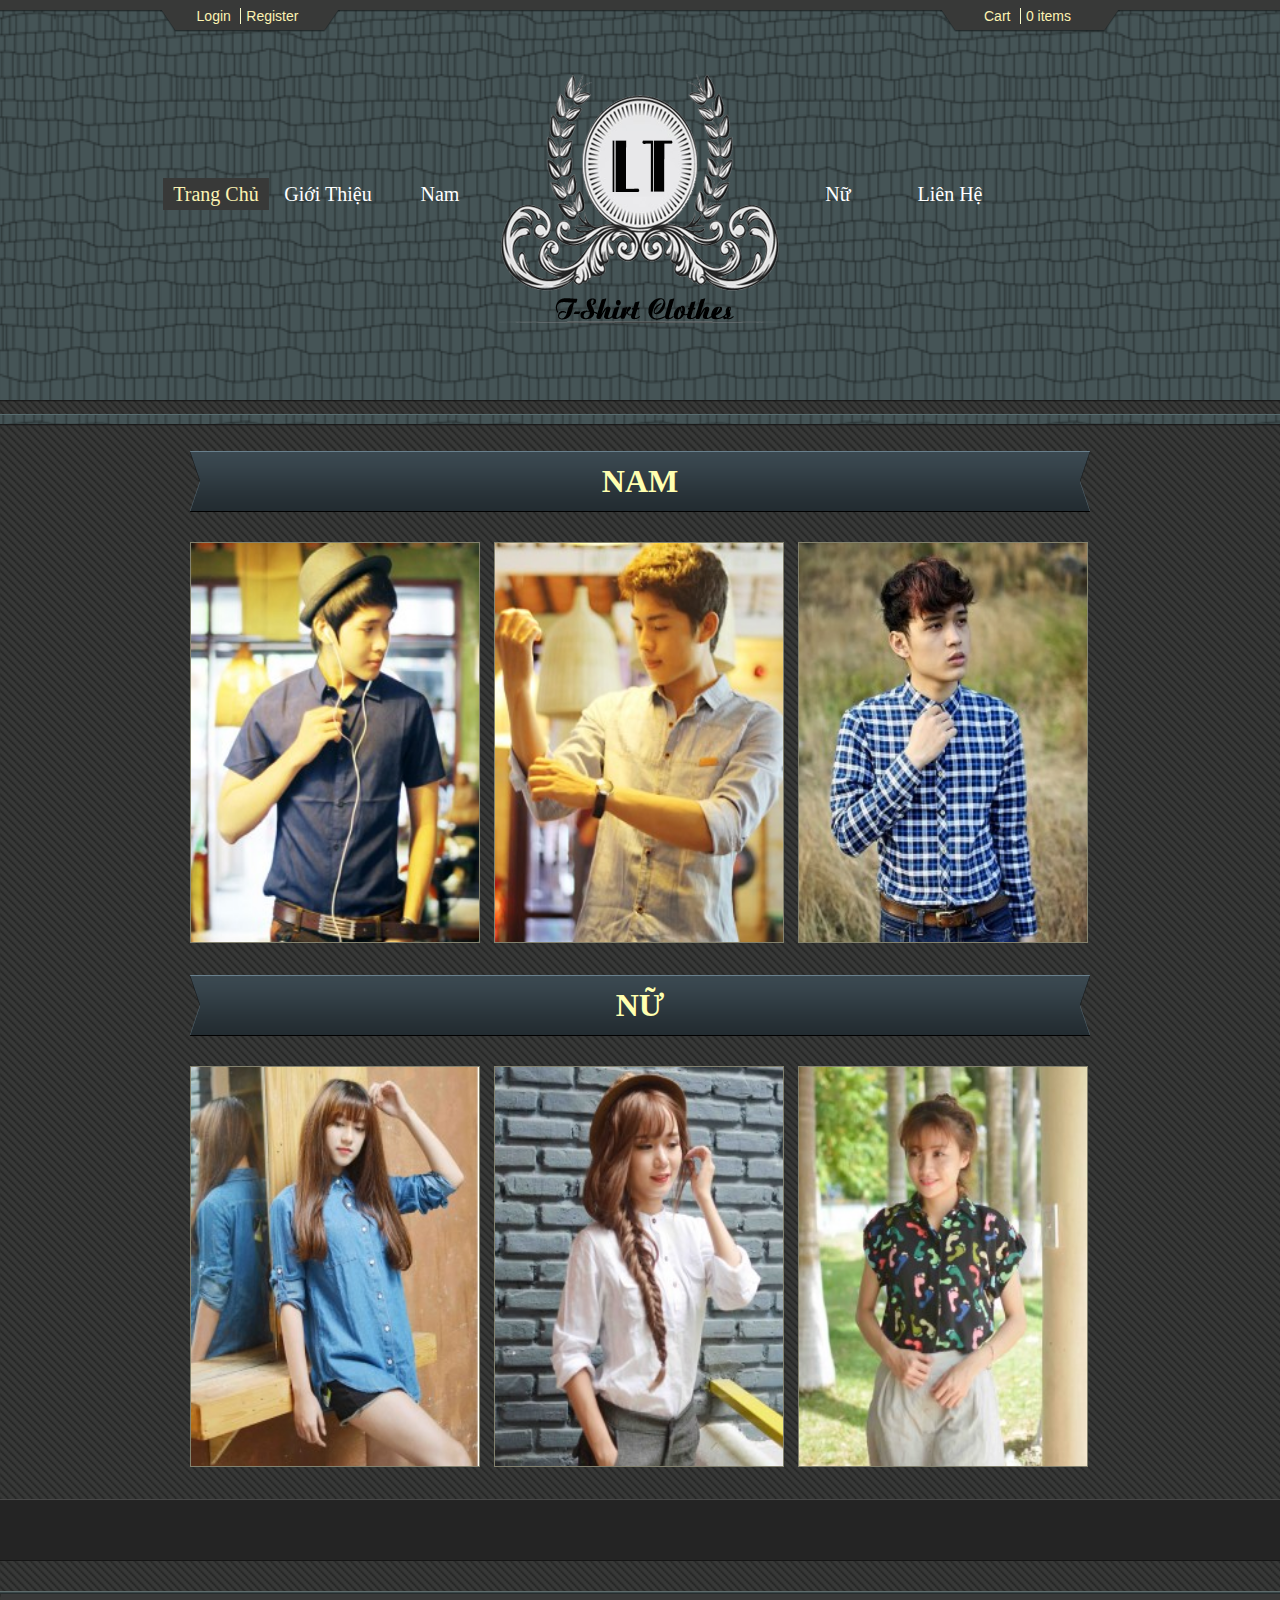
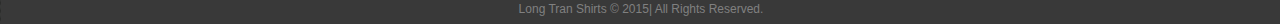
<file: index.html>
<!DOCTYPE html>
<!-- Website template by freewebsitetemplates.com -->
<html>
<head>
	<meta charset="UTF-8">
	<title>Long Tran T- Shirt Custom</title>
	<link rel="stylesheet" href="css/style.css" type="text/css">
</head>
<body>
	<div id="header">
		<div>
			<div id="navigation">
				<div class="infos">
					<a href="index.html">Cart</a> <a href="index.html">0 items</a>
				</div>
				<div>
					<a href="index.html">Login</a> <a href="index.html">Register</a>
				</div>
				<ul id="primary">
					<li class="selected">
						<a href="index.html"><span>Trang Chủ</span></a></li>
					<li>
						<a href="about.html"><span>Giới Thiệu</span></a>
					</li>
					<li>
						<a href="men.html"><span>Nam</span></a>
					</li>
				</ul>
				<ul id="secondary">
					<li>
						<a href="women.html"><span>Nữ</span></a>
					</li>
					<li>
						<a href="contact.html"><span>Liên Hệ</span></a>
					</li>
				</ul>
			</div>
			<a href="index.html" id="logo"><img src="images/logo.png" alt="LOGO"></a>
		</div>
	</div>
	<div id="adbox">
		<h1>Nam</h1>
		<ul>
			<li>
				<a href=""><img src="images/men-shirt4.jpg" alt="Img" width="288" height="399"></a>
			</li>
			<li>
				<a href=""><img src="images/men-shirt5.jpg" alt="Img" width="288" height="399"></a>
			</li>
			<li>
				<a href=""><img src="images/men-shirt6.jpg" alt="Img" width="288" height="399"></a>
			</li>
            
	  </ul>
	</div>
<div id="adbox">
		<h1>Nữ</h1>
		<ul>
			<li>
				<a href=""><img src="images/woman-shirt4.jpg" alt="Img" width="288" height="399"></a>
			</li>
			<li>
				<a href=""><img src="images/woman-shirt5.jpg" alt="Img" width="288" height="399"></a>
			</li>
			<li>
				<a href=""><img src="images/woman-shirt6.jpg" alt="Img" width="288" height="399"></a>
			</li>
            
		</ul>
	</div>
	<div id="body">
		<div id="contents"> </div>
	</div>
	<div id="footer">
		<span id="footnote"> <a href="index.html">Long Tran  Shirts</a> &copy; 2015| All Rights Reserved.</span>
	</div>
</body>
</html>
</file>
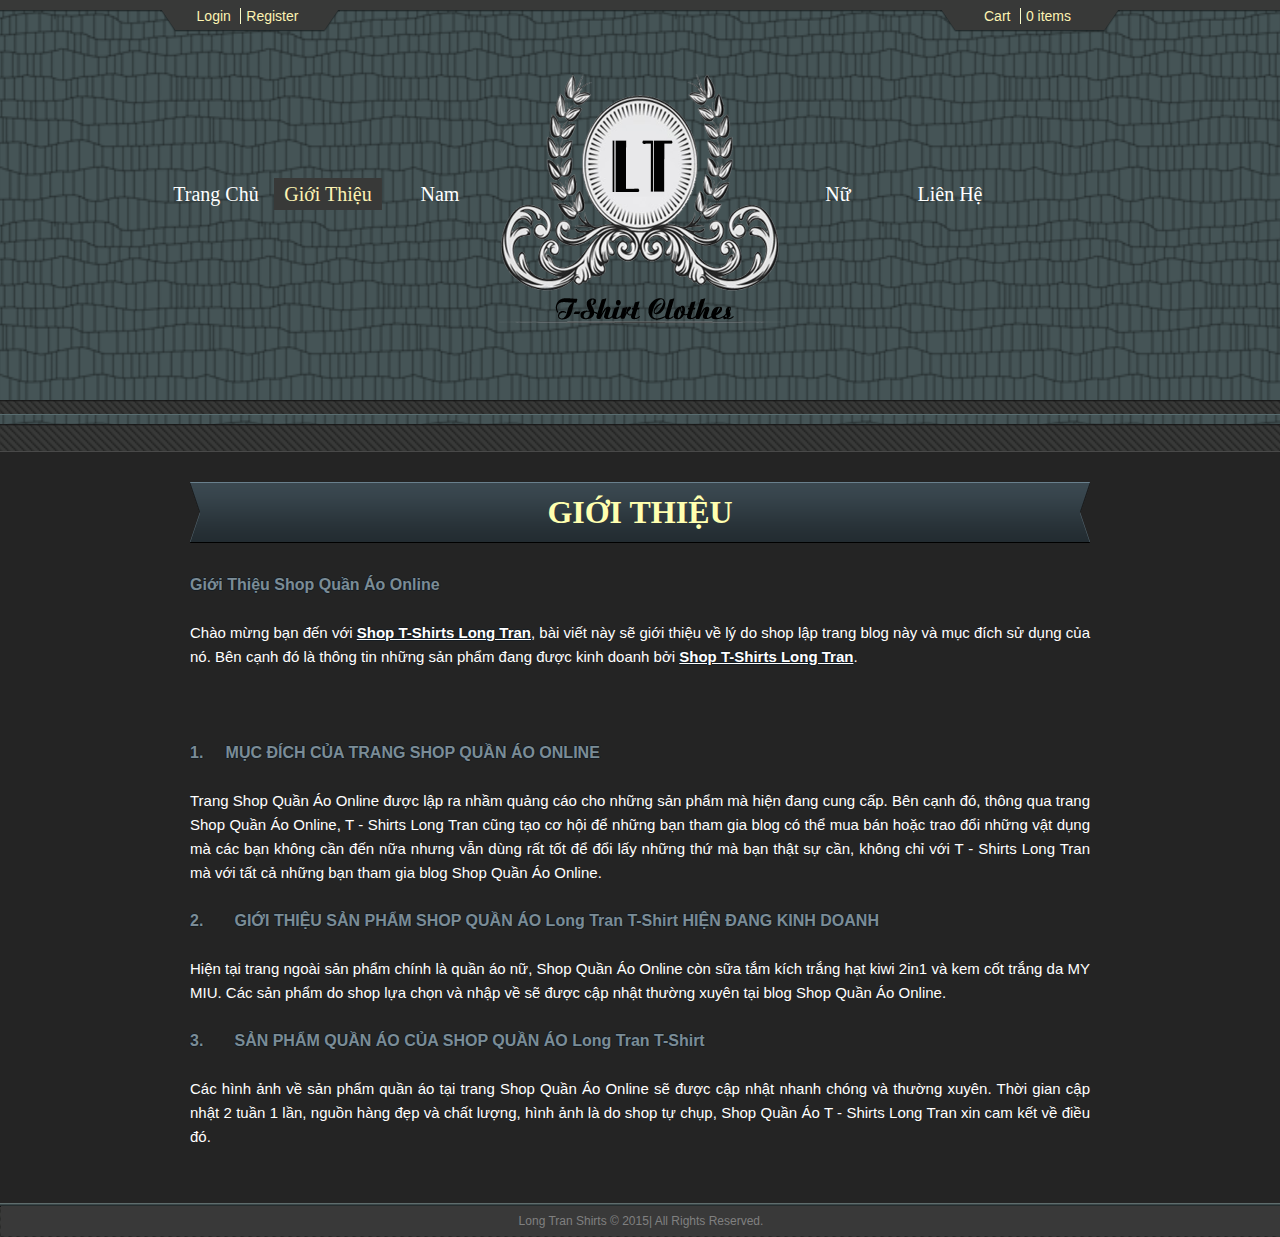
<file: about.html>
﻿<!DOCTYPE html>
<!-- Website template by freewebsitetemplates.com -->
<html>
<head>
	<meta charset="UTF-8">
	<title>Giới Thiệu - Long Tran T-Shirt Custom</title>
	<link rel="stylesheet" href="css/style.css" type="text/css">
</head>
<body>
	<div id="header">
		<div>
			<div id="navigation">
				<div class="infos">
					<a href="index.html">Cart</a> <a href="index.html">0 items</a>
				</div>
				<div>
					<a href="index.html">Login</a> <a href="index.html">Register</a>
				</div>
				<ul id="primary">
					<li>
						<a href="index.html"><span>Trang Chủ</span></a>
					</li>
					<li class="selected">
						<a href="about.html"><span>Giới Thiệu</span></a>
					</li>
					<li>
						<a href="men.html"><span>Nam</span></a>
					</li>
				</ul>
				<ul id="secondary">
					<li>
						<a href="women.html"><span>Nữ</span></a>
					</li>
					<li>
						<a href="contact.html"><span>Liên Hệ</span></a>
					</li>
				</ul>
			</div>
			<a href="index.html" id="logo"><img src="images/logo.png" alt="LOGO"></a>
		</div>
	</div>
	<div id="body">
		<div id="contents">
			<h1>Giới Thiệu</h1>
			<div id="main">
            <h4><strong>Giới Thiệu Shop Quần Áo Online</strong></h4>
			  <p>Chào mừng bạn đến với <strong><a href="index.html">Shop T-Shirts Long Tran</a></strong>, bài viết này sẽ giới thiệu về lý do shop lập trang blog này và mục đích sử dụng của nó. Bên cạnh đó là thông tin những sản phẩm đang được kinh doanh bởi <strong><a href="index.html">Shop T-Shirts Long Tran</a></strong>.</p>
			  <p>&nbsp;</p>
				  <h4><strong>1.     MỤC ĐÍCH CỦA TRANG SHOP QUẦN ÁO ONLINE</strong></h4>
			  <p>Trang Shop Quần Áo Online được lập ra nhầm quảng cáo cho những sản phẩm mà<strong> </strong>hiện đang cung cấp. Bên cạnh đó, thông qua trang Shop Quần Áo Online, T - Shirts Long Tran cũng tạo cơ hội để những bạn tham gia blog có thể mua bán hoặc trao đổi những vật dụng mà các bạn không cần đến nữa nhưng vẫn dùng rất tốt để đổi lấy những thứ mà bạn thật sự cần, không chỉ với T - Shirts Long Tran mà với tất cả những bạn tham gia blog Shop Quần Áo Online.<br>              
			  <h4><strong>2.       GIỚI THIỆU SẢN PHẨM SHOP QUẦN ÁO Long Tran T-Shirt HIỆN ĐANG KINH DOANH</strong></h2>
				<p>Hiện tại trang ngoài sản phẩm chính là quần áo nữ, Shop Quần Áo Online còn sữa tắm kích trắng hạt kiwi 2in1 và kem cốt trắng da MY MIU. Các sản phẩm do shop lựa chọn và nhập về sẽ được cập nhật thường xuyên tại blog Shop Quần Áo Online.<br>
				</p>
				  <h4><strong>3.       SẢN PHẨM QUẦN ÁO CỦA SHOP QUẦN ÁO Long Tran T-Shirt</strong></h4>
				<p>Các hình ảnh về sản phẩm quần áo tại trang Shop Quần Áo Online sẽ được cập nhật nhanh chóng và thường xuyên. Thời gian cập nhật 2 tuần 1 lần, nguồn hàng đẹp và chất lượng, hình ảnh là do shop tự chụp, Shop Quần Áo T - Shirts Long Tran xin cam kết về điều đó.</p>
		</div>
	</div>
	<div id="footer">
		<span id="footnote"> <a href="index.html">Long Tran  Shirts</a> &copy; 2015| All Rights Reserved.</span>
	</div>
</body>
</html>
</file>
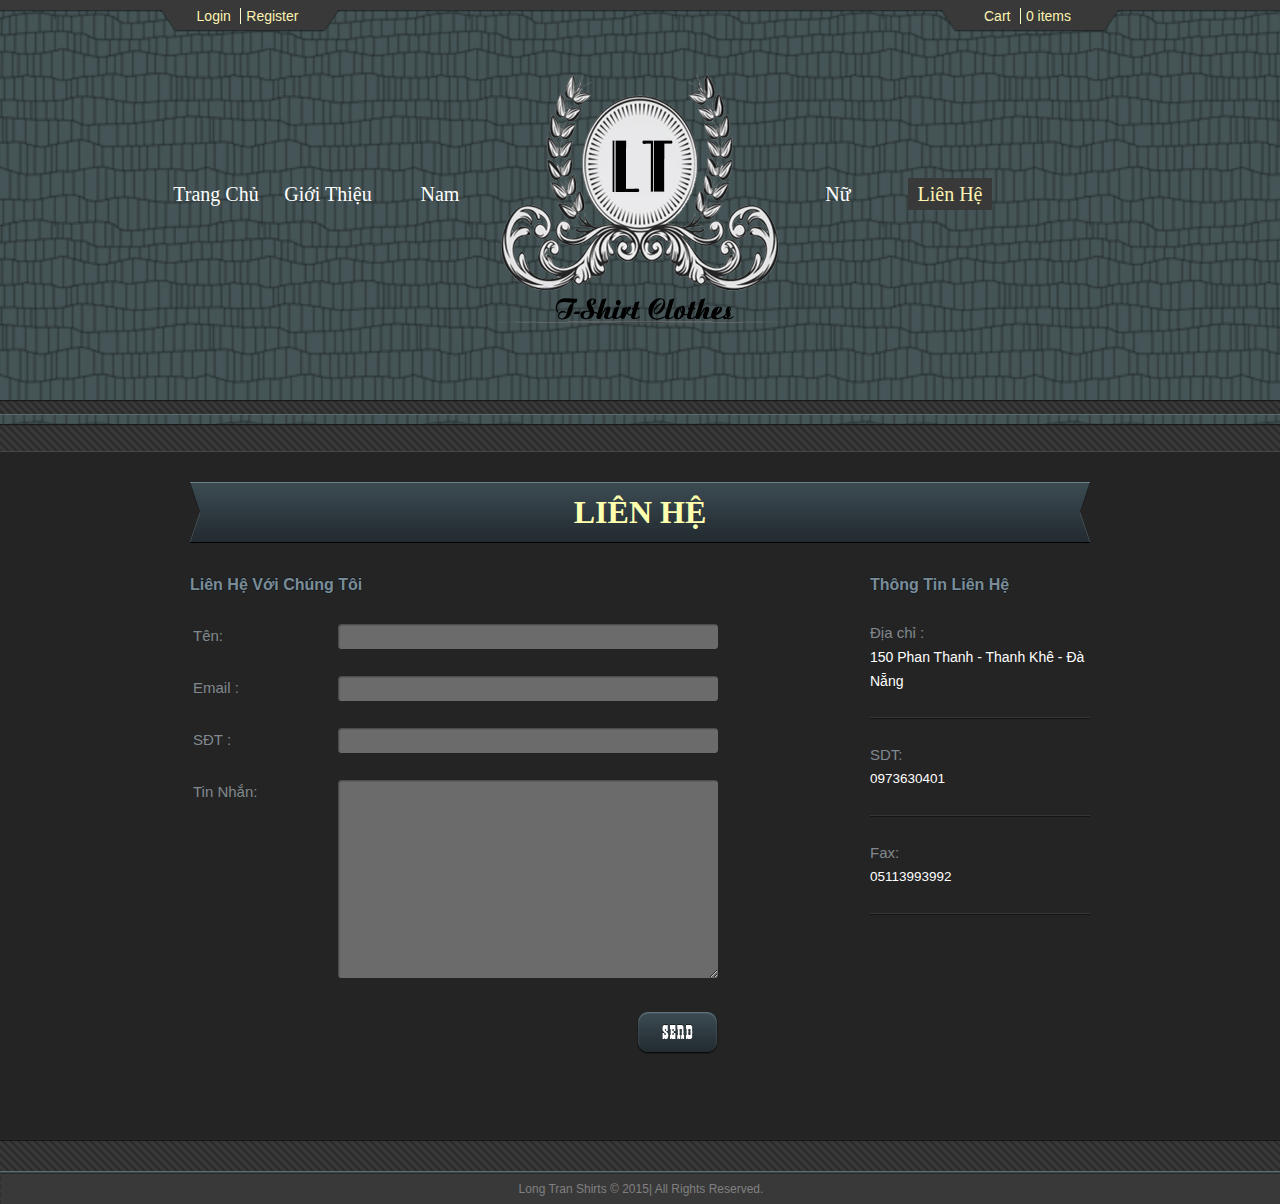
<file: contact.html>
﻿<!DOCTYPE html>
<!-- Website template by freewebsitetemplates.com -->
<html>
<head>
	<meta charset="UTF-8">
	<title>Liên Hệ - Long Tran T-Shirt Custom</title>
	<link rel="stylesheet" href="css/style.css" type="text/css">
</head>
<body>
	<div id="header">
		<div>
			<div id="navigation">
				<div class="infos">
					<a href="index.html">Cart</a> <a href="index.html">0 items</a>
				</div>
				<div>
					<a href="index.html">Login</a> <a href="index.html">Register</a>
				</div>
				<ul id="primary">
					<li>
						<a href="index.html"><span>Trang Chủ</span></a>
					</li>
					<li>
						<a href="about.html"><span>Giới Thiệu</span></a>
					</li>
					<li>
						<a href="men.html"><span>Nam</span></a>
					</li>
				</ul>
				<ul id="secondary">
					<li>
						<a href="women.html"><span>Nữ</span></a>
					</li>
					<li class="selected">
						<a href="contact.html"><span>Liên Hệ</span></a>
					</li>
				</ul>
			</div>
			<a href="index.html" id="logo"><img src="images/logo.png" alt="LOGO"></a>
		</div>
	</div>
	<div id="body">
		<div id="contents">
			<h1>Liên Hệ</h1>
			<div id="sidebar">
				<h4>Thông Tin Liên Hệ</h4>
				<ul class="contacts">
					<li>
						<span>Địa chỉ :</span>
						<a href="http://www.freewebsitetemplates.com/misc/contact">
							150 Phan Thanh - Thanh Khê - Đà Nẵng</a>
					</li>
					<li>
						<span>SDT:</span>
						<a href="http://www.freewebsitetemplates.com/misc/contact" class="num">
							0973630401
						</a>
					</li>
					<li>
						<span>Fax:</span>
						<a href="http://www.freewebsitetemplates.com/misc/contact" class="num">
							05113993992</a>
					</li>
				</ul>
			</div>
			<div id="main">
				<h4 class=>Liên Hệ Với Chúng Tôi &nbsp;</h4>
				<form action="index.html" method="post" id="contacts">
					<table>
						<tbody>
							<tr>
								<td><label>Tên:</label></td>
								<td><input type="text" value=""></td>
							</tr> <tr>
								<td><label>Email :</label></td>
								<td><input type="text" value=""></td>
							</tr> <tr>
								<td><label>SĐT :</label></td>
								<td><input type="text" value=""></td>
							</tr> <tr>
								<td><label>Tin Nhắn:</label></td>
								<td><textarea></textarea></td>
							</tr> <tr>
								<td colspan="2"><input type="submit" value="" class="button"></td>
							</tr>
						</tbody>
					</table>
				</form>
			</div>
		</div>
	</div>
	<div id="footer">
		<span id="footnote"> <a href="index.html">Long Tran  Shirts</a> &copy; 2015| All Rights Reserved.</span>
	</div>
</body>
</html>
</file>
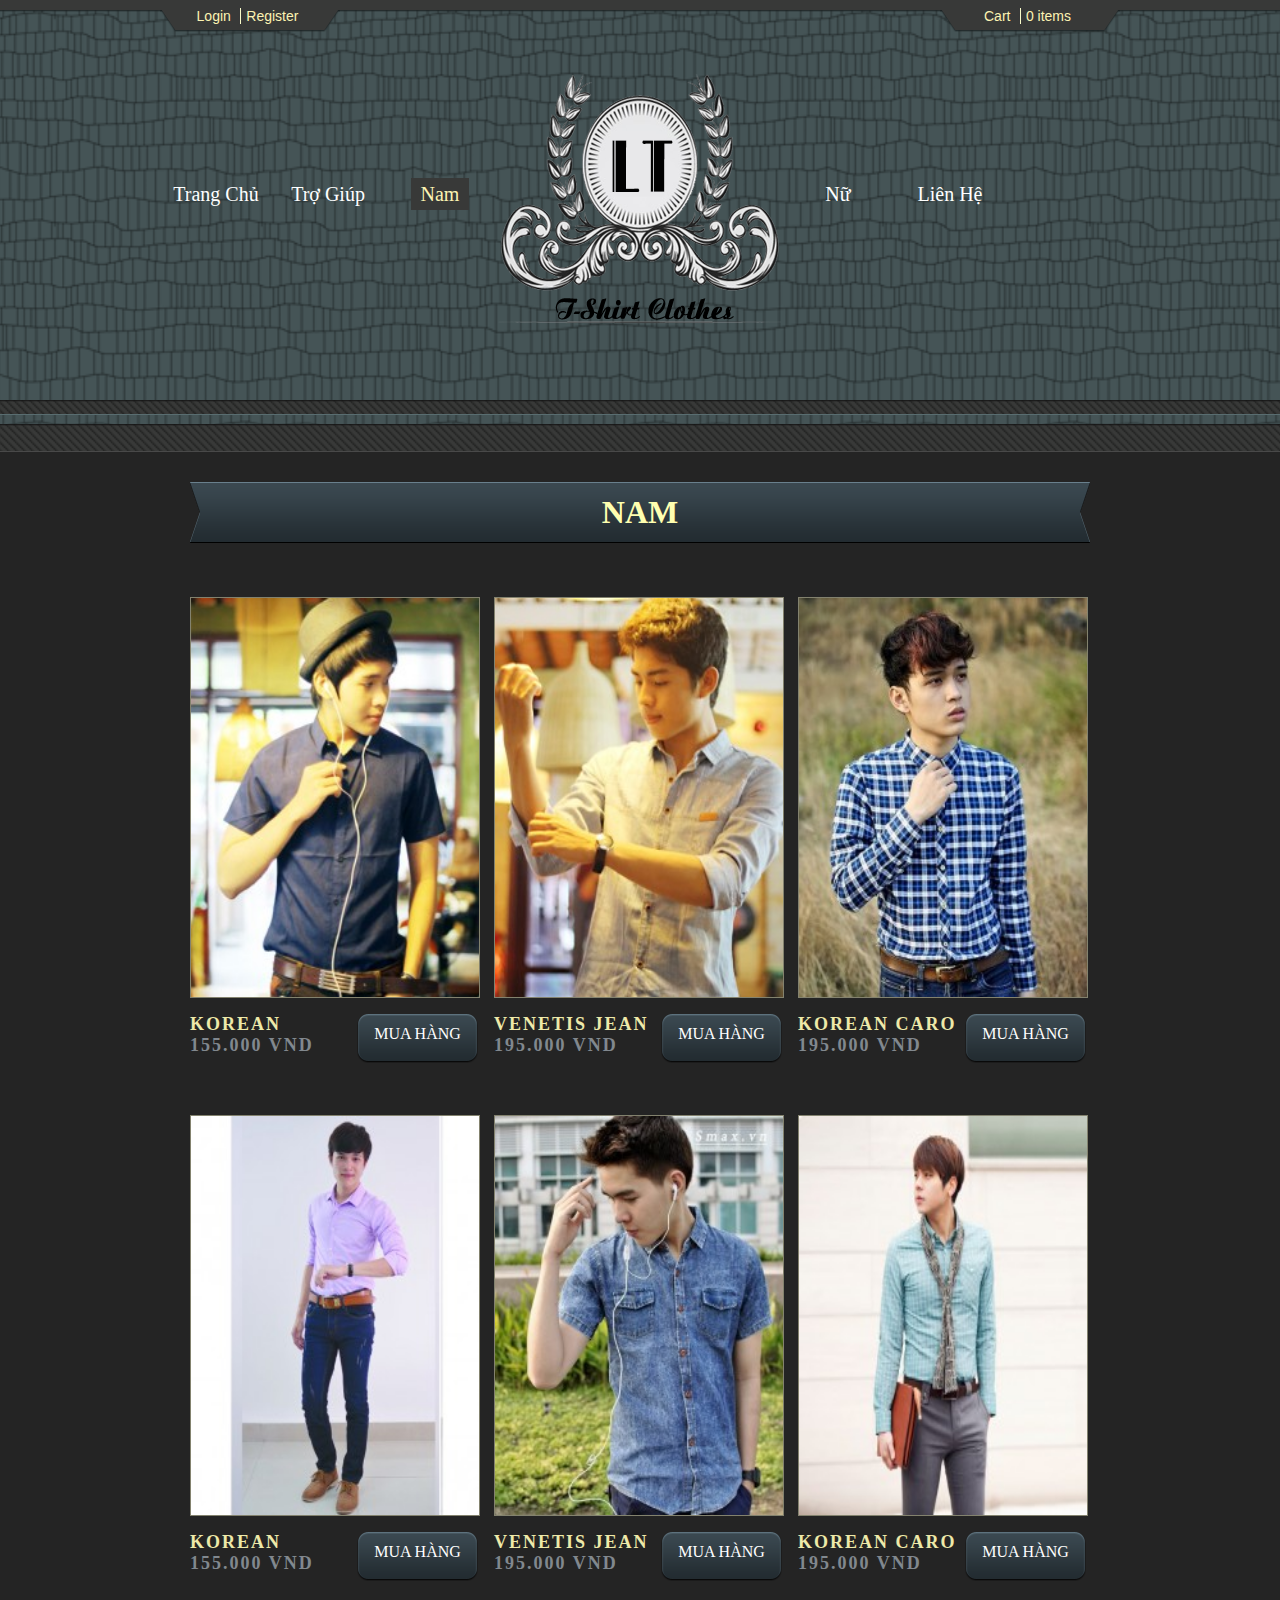
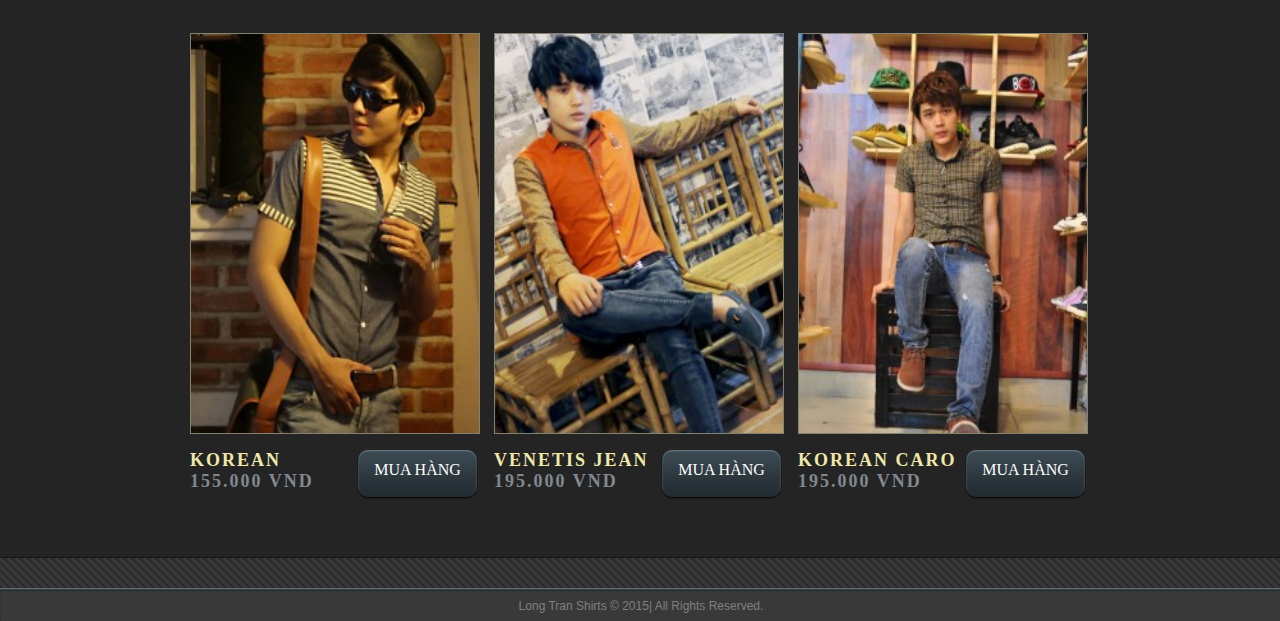
<file: men.html>
<!DOCTYPE html>
<!-- Website template by freewebsitetemplates.com -->
<html>
<head>
	<meta charset="UTF-8">
	<title>Áo Sơ Mi Nam - Long Tran T-Shirt Custom</title>
	<link rel="stylesheet" href="css/style.css" type="text/css">
</head>
<body>
	<div id="header">
		<div>
			<div id="navigation">
				<div class="infos">
					<a href="index.html">Cart</a> <a href="index.html">0 items</a>
				</div>
				<div>
					<a href="index.html">Login</a> <a href="index.html">Register</a>
				</div>
				<ul id="primary">
					<li>
						<a href="index.html"><span>Trang Chủ</span></a>
					</li>
					<li>
						<a href="about.html"><span>Trợ Giúp</span></a>
					</li>
					<li class="selected">
						<a href="men.html"><span>Nam</span></a>
					</li>
				</ul>
				<ul id="secondary">
					<li>
						<a href="women.html"><span>Nữ</span></a>
					</li>
					<li>
						<a href="contact.html"><span>Liên Hệ</span></a>
					</li>
				</ul>
			</div>
			<a href="index.html" id="logo"><img src="images/logo.png" alt="LOGO"></a>
		</div>
	</div>
	<div id="body">
		<div id="contents">
			<h1>Nam</h1>
			<ul id="shirts">
				<li>
					<a href="#header"><img src="images/men-shirt4.jpg" alt="Img" width="288" height="399"></a> <a href="#header" class="button">Mua Hàng</a>
					<p>
						Korean <br> <span>155.000 VND</span>
				  </p>
			  </li>
				<li>
					<a href="#header"><img src="images/men-shirt5.jpg" alt="Img" width="288" height="399"></a> <a href="#header" class="button">Mua Hàng</a>
					<p>
						Venetis Jean <br> <span>195.000 VND</span>
				  </p>
			  </li>
				<li>
					<a href="#header"><img src="images/men-shirt6.jpg" alt="Img" width="288" height="399"></a> <a href="#header" class="button">Mua Hàng</a>
					<p>
						Korean Caro <br> <span>195.000 VND</span>
				  </p>
			  </li>
			</ul>
            <ul id="shirts">
				<li>
					<a href="#header"><img src="images/men-shirt7.jpg" alt="Img" width="288" height="399"></a> <a href="#header" class="button">Mua Hàng</a>
					<p>
						Korean <br> <span>155.000 VND</span>
				  </p>
			  </li>
				<li>
					<a href="#header"><img src="images/men-shirt8.jpg" alt="Img" width="288" height="399"></a> <a href="#header" class="button">Mua Hàng</a>
					<p>
						Venetis Jean <br> <span>195.000 VND</span>
				  </p>
			  </li>
				<li>
					<a href="#header"><img src="images/men-shirt9.jpg" alt="Img" width="288" height="399"></a> <a href="#header" class="button">Mua Hàng</a>
					<p>
						Korean Caro <br> <span>195.000 VND</span>
				  </p>
			  </li>
		  </ul>
            <ul id="shirts">
				<li>
					<a href="#header"><img src="images/men-shirt10.jpg" alt="Img" width="288" height="399"></a> <a href="#header" class="button">Mua Hàng</a>
					<p>
						Korean <br> <span>155.000 VND</span>
				  </p>
			  </li>
				<li>
					<a href="#header"><img src="images/men-shirt11.jpg" alt="Img" width="288" height="399"></a> <a href="#header" class="button">Mua Hàng</a>
					<p>
						Venetis Jean <br> <span>195.000 VND</span>
				  </p>
			  </li>
				<li>
					<a href="#header"><img src="images/men-shirt12.jpg" alt="Img" width="288" height="399"></a> <a href="#header" class="button">Mua Hàng</a>
					<p>
						Korean Caro <br> <span>195.000 VND</span>
				  </p>
			  </li>
		  </ul>
		</div>
	</div>
	<div id="footer">
		<span id="footnote"> <a href="index.html">Long Tran  Shirts</a> &copy; 2015| All Rights Reserved.</span>
	</div>
</body>
</html>
</file>
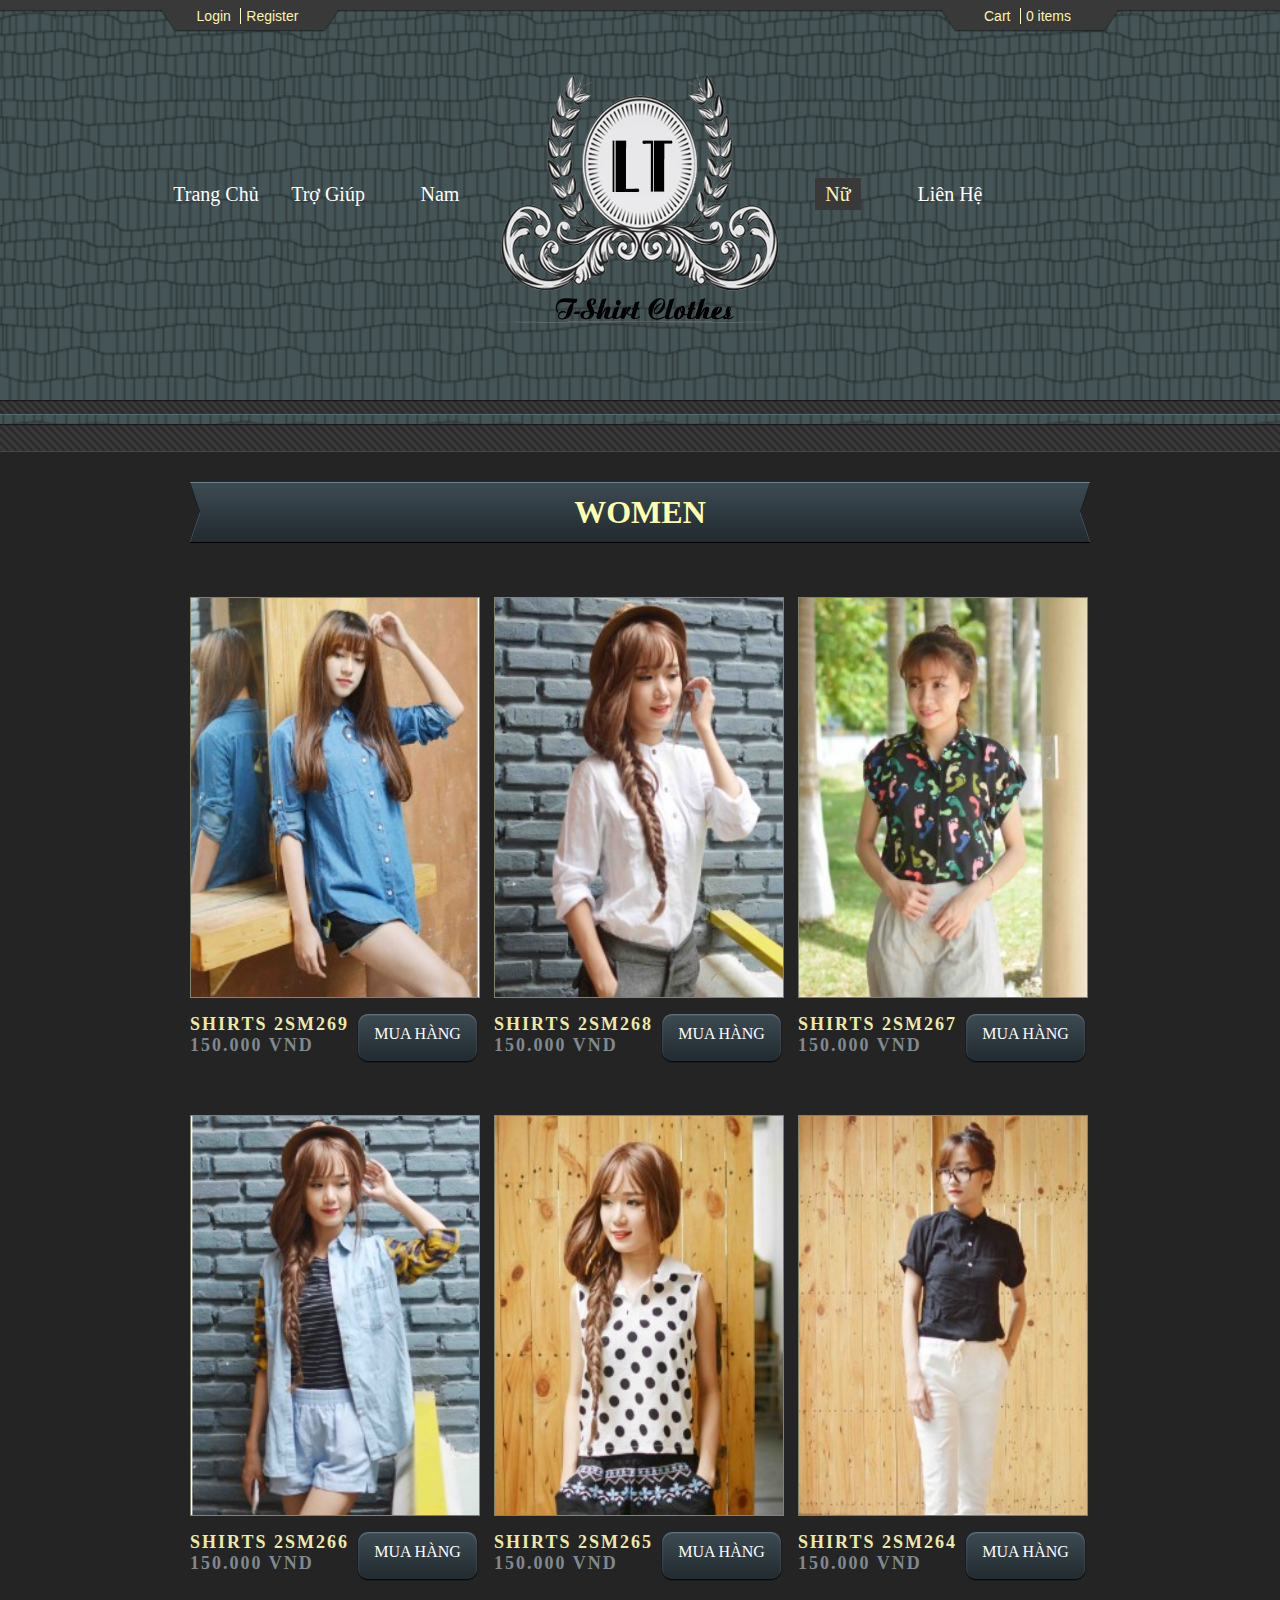
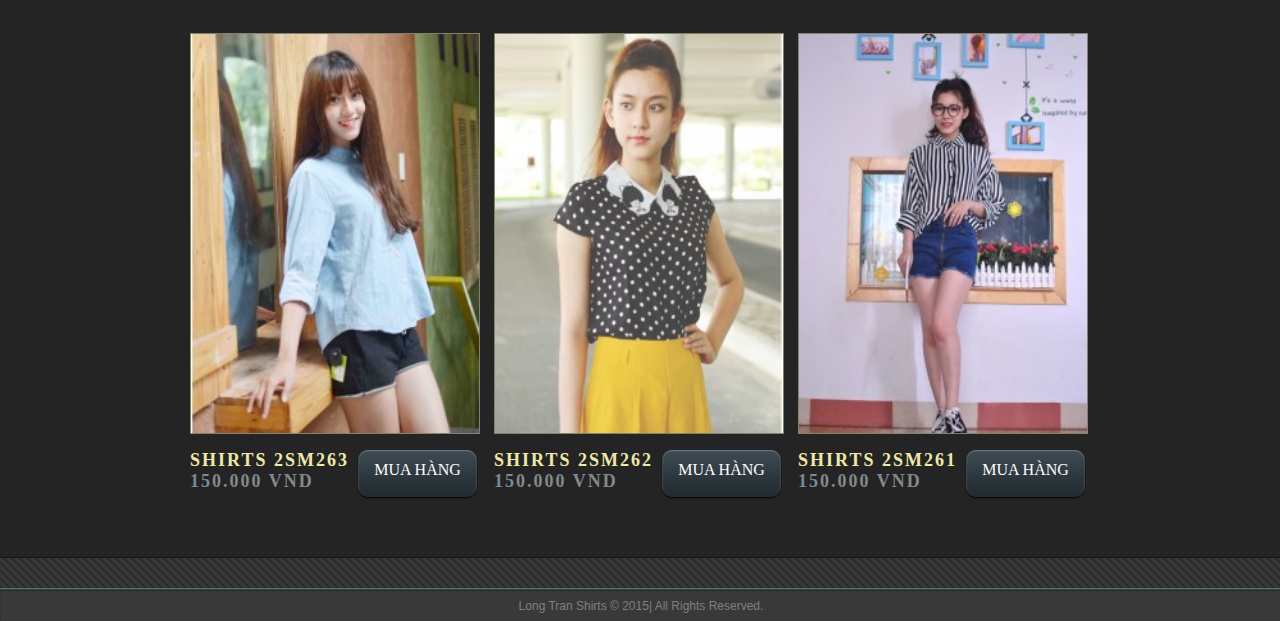
<file: women.html>
﻿<!DOCTYPE html>
<!-- Website template by freewebsitetemplates.com -->
<html>
<head>
	<meta charset="UTF-8">
	<title>Áo Sơ Mi Nữ - Long Tran T-Shirt Custom</title>
	<link rel="stylesheet" href="css/style.css" type="text/css">
</head>
<body>
	<div id="header">
		<div>
			<div id="navigation">
				<div class="infos">
					<a href="index.html">Cart</a> <a href="index.html">0 items</a>
				</div>
				<div>
					<a href="index.html">Login</a> <a href="index.html">Register</a>
				</div>
				<ul id="primary">
					<li>
						<a href="index.html"><span>Trang Chủ</span></a>
					</li>
					<li>
						<a href="about.html"><span>Trợ Giúp</span></a>
					</li>
					<li>
						<a href="men.html"><span>Nam</span></a>
					</li>
				</ul>
				<ul id="secondary">
					<li class="selected">
						<a href="women.html"><span>Nữ</span></a>
					</li>
					<li>
						<a href="contact.html"><span>Liên Hệ</span></a>
					</li>
				</ul>
			</div>
			<a href="index.html" id="logo"><img src="images/logo.png" alt="LOGO"></a>
		</div>
	</div>
	<div id="body">
		<div id="contents">
		  <h1>Women</h1>
			<ul id="shirts">
				<li>
					<a href="#header"><img src="images/woman-shirt4.jpg" alt="Img" width="288" height="399"></a> <a href="#header" class="button">MUA Hàng</a>
					<p>
						Shirts 2SM269 <br> <span>150.000 VND</span>
					</p>
				</li>
				<li>
					<a href="#header"><img src="images/woman-shirt5.jpg" alt="Img" width="288" height="399"></a> <a href="#header" class="button">MUA Hàng</a>
					<p>
						Shirts 2SM268 <br> <span>150.000 VND</span>
					</p>
				</li>
				<li>
					<a href="#header"><img src="images/woman-shirt6.jpg" alt="Img" width="288" height="399"></a> <a href="#header" class="button">MUA Hàng</a>
					<p>
						Shirts 2SM267 <br> <span>150.000 VND</span>
					</p>
				</li>
			</ul>
            <ul id="shirts">
				<li>
					<a href="#header"><img src="images/woman-shirt7.jpg" alt="Img" width="288" height="399"></a> <a href="#header" class="button">MUA Hàng</a>
					<p>
						Shirts 2SM266 <br> <span>150.000 VND</span>
				  </p>
			  </li>
				<li>
					<a href="#header"><img src="images/woman-shirt8.jpg" alt="Img" width="288" height="399"></a> <a href="#header" class="button">MUA Hàng</a>
					<p>
						Shirts 2SM265 <br> <span>150.000 VND</span>
				  </p>
			  </li>
				<li>
					<a href="#header"><img src="images/woman-shirt9.jpg" alt="Img" width="288" height="399"></a> <a href="#header" class="button">MUA Hàng</a>
					<p>
						Shirts 2SM264 <br> <span>150.000 VND</span>
				  </p>
			  </li>
		  </ul>
            <ul id="shirts">
				<li>
					<a href="#header"><img src="images/woman-shirt10.jpg" alt="Img" width="288" height="399"></a> <a href="#header" class="button">MUA Hàng</a>
					<p>
						Shirts 2SM263 <br> <span>150.000 VND</span>
				  </p>
			  </li>
				<li>
					<a href="#header"><img src="images/woman-shirt11.jpg" alt="Img" width="288" height="399"></a> <a href="#header" class="button">MUA Hàng</a>
					<p>
						Shirts 2SM262 <br> <span>150.000 VND</span>
				  </p>
			  </li>
				<li>
					<a href="#header"><img src="images/woman-shirt12.jpg" alt="Img" width="288" height="399"></a> <a href="#header" class="button">MUA Hàng</a>
					<p>
						Shirts 2SM261 <br> <span>150.000 VND</span>
				  </p>
			  </li>
		  </ul>
		</div>
	</div>
	<div id="footer">
		<span id="footnote"> <a href="index.html">Long Tran  Shirts</a> &copy; 2015| All Rights Reserved.</span>
	</div>
</body>
</html>
</file>
<file: css/style.css>
/* Website template by freewebsitetemplates.com */
@font-face {
	font-family: "Times New Roman", Times, serif;
	font-weight: normal;
	font-style: normal;
}
body {
	background: url(../images/bg-body.gif) repeat;
	font-family: Helvetica, Arial, sans-serif;
	margin: 0;
}
#page {
	width: 960px;
	margin: 0 auto;
}
img {
	border: 0;
}
.more, #footer .subscribe form input.button, #contacts input.button, #shirts a.button {
	background: url(../images/buttons.png) no-repeat;
}
#footer .subscribe form input.txtfield, #contacts input, #contacts textarea {
	background: url(../images/inputs.png) no-repeat;
}
.more {
	background-position: -162px 0;
	color: #fff;
	display: block;
	font-family: 'SancreekRegular';
	font-size: 22px;
	line-height: 54px;
	height: 54px;
	width: 152px;
	margin: 0 auto;
	text-decoration: none;
	text-transform: uppercase;
}
.more:hover {
	background-position: 0 0;
	color: #fbf8b5;
}
/*------------------------------ HEADER ------------------------------*/
#header {
	background: url(../images/bg-header.png) repeat-x;
	padding-bottom: 25px;
}
#header > div {
	height: 426px;
	width: 960px;
	margin: 0 auto;
	position: relative;
}
/** Logo **/
#logo {
	position: absolute;
	top: 36px;
	left: 338px;
}
/** Navigation **/
#navigation {
	display: inline-block;
	width: 960px;
}
#navigation div {
	background: url(../images/bg-info-links.png) no-repeat;
	color: #f9fbca;
	height: 32px;
	width: 180px;
	text-align: center;
}
#navigation div.infos {
	float: right;
}
#navigation div a {
	color: #fcf3b2;
	font-size: 14px;
	line-height: 32px;
	border-left: 1px solid #f9fbca;
	padding: 0 5px;
	text-decoration: none;
}
#navigation div a:first-child {
	border-left: 0;
	padding-left: 0;
}
#navigation ul {
	display: inline-block;
	list-style: none;
	width: 338px;
	margin: 144px 0 0;
	padding: 0;
}
#navigation li {
	float: left;
	width: 112px;
	text-align: center;
}
#navigation ul li a {
	color: #feffff;
	font-family: "Times New Roman", Times, serif;
	font-size: 20px;
	line-height: 36px;
	padding: 5px 0px 5px 3px;
	text-decoration: none;
}
#navigation ul li a span {
	padding: 5px 10px 5px 7px;
}
#navigation ul li a:hover, #navigation ul li.selected a {
	background: url(../images/bg-menu-selected-left.png) no-repeat left center;
	color: #fcf3b2;
}
#navigation ul li a:hover span, #navigation ul li.selected a span {
	background: url(../images/bg-menu-selected-right.png) no-repeat right center;
}
#navigation ul#primary {
	float: left;
}
#navigation ul#secondary {
	float: right;
}
/** Adbox **/
#adbox {
	width: 960px;
	margin: 0px auto 24px;
	position: relative;
}
#adbox ul {
	display: inline-block;
	list-style: none;
	margin: 0 30px;
	padding: 0;
}
#adbox ul li {
	float: left;
	width: 288px;
	margin-left: 16px;
}
#adbox ul li:first-child {
	margin-left: 0px;
}
#adbox ul li img {
	border: 1px solid #83826e;
}
#adbox h1, #contents h1 {
	background: url(../images/bg-heading.png) no-repeat center;
	color: #ffffb0;
	font-family: 'SancreekRegular';
	height: 61px;
	line-height: 60px;
	margin: 0 0 30px;
	text-align: center;
	text-transform: uppercase;
}
/*------------------------------ CONTENTS ------------------------------*/
#body {
	background-color: #242424;
	border-bottom: 1px solid #161616;
	border-top: 1px solid #494949;
	margin: 0 0 30px;
}
#contents {
	width: 960px;
	margin: 0 auto;
	padding: 30px 0;
}
#articles {
	display: inline-block;
	list-style: none;
	margin: 0 30px;
	padding: 0;
}
#articles li {
	float: left;
	width: 288px;
	margin-left: 16px;
	text-align: center;
}
#articles li:first-child {
	margin-left: 0px;
}
#articles li h1 {
	background: url(../images/bg-heading2.png) no-repeat center;
	color: #fff;
	font-family: 'SancreekRegular';
	height: 60px;
	line-height: 60px;
	margin: 0 0 24px;
	text-transform: uppercase;
}
#articles li p {
	color: #717272;
	font-size: 14px;
	line-height: 24px;
	margin: 0;
	padding: 0 15px 24px;
}
#articles li p a {
	color: #717272;
}
#articles li p a:hover {
	color: #b6b6b6;
}
#sidebar {
	float: right;
	height: inherit;
	width: 220px;
	margin: 0 30px 0 10px;
}
#sidebar h4, #main h4 {
	color: #7b8c96;
	line-height: 24px;
	margin: 0 0 24px;
	text-shadow: 1px 0px #151c22, 0px -1px #151c22, -1px 0px #151c22, 0px 1px #151c22;
}
h4.uppercase {
	text-transform: uppercase;
}
#sidebar ul {
	list-style: none;
	margin: 0;
	padding: 0;
}
ul#about-list li {
	color: #fbfaa7;
	list-style: square inside;
}
ul#about-list li a, ul#archives li a {
	color: #fff;
	font-size: 15px;
	line-height: 24px;
	text-decoration: none;
}
ul#about-list li a:hover, ul#archives li a:hover {
	color: #b5b5b5;
}
#main {
	width: 900px;
	margin: 0 10px 0 30px;
}
#main p {
	color: #fff;
	font-size: 15px;
	line-height: 24px;
	margin: 0;
	padding: 0 0 24px;
	text-align: justify;
}
#main p a {
	color: #fff;
	text-shadow: 1px 0px #151c22, 0px -1px #151c22, -1px 0px #151c22, 0px 1px #151c22;
}
#main p a:hover {
	color: #b6b6b6;
}
/** Blogs **/
ul#blogs, #sidebar ul.contacts {
	background: url(../images/border-latest-post.gif) repeat-x left bottom;
	margin: 0 0 22px;
	padding: 0 0 2px;
}
ul#blogs li, #sidebar ul.contacts li {
	background: url(../images/border-latest-post.gif) repeat-x left top;
	padding: 26px 0 0;
}
ul#blogs li:first-child, #sidebar ul.contacts li:first-child {
	background: none;
	padding-top: 0;
}
ul#blogs li span, #sidebar ul.contacts li span {
	color: #81888e;
	font-size: 15px;
	line-height: 24px;
}
ul#blogs li a, #sidebar ul.contacts li a {
	color: #fff;
	display: block;
	font-size: 15px;
	line-height: 24px;
	margin: 0;
	padding: 0 0 24px;
	text-align: justify;
	text-decoration: none;
}
#sidebar ul.contacts li a {
	font-size: 14px;
	text-align: left;
}
#sidebar ul.contacts li .num {
	font-size: 0.843em;
}
ul#blogs li a:hover, #sidebar ul.contacts li a:hover {
	color: #b5b5b5;
}
/** Contacts **/
#contacts {
	font-size: 15px;
	line-height: 24px;
	min-height: 400px;
	margin-bottom: 30px;
}
#contacts td {
	vertical-align: top;
}
#contacts label {
	color: #81888e;
	display: inline-block;
	width: 140px;
}
#contacts input {
	background-position: 0 -59px;
	height: 23px;
	width: 373px;
	border: 0;
	padding: 1px 4px;
}
#contacts input.button {
	float: right;
	background-position: -162px -212px;
	cursor: pointer;
	height: 42px;
	width: 81px;
}
#contacts input.button:hover {
	background-position: 0 -212px;
	color: #fbf8b5;
}
#contacts textarea {
	background-position: 0 -108px;
	height: 190px;
	width: 373px;
	border: 0;
	padding: 4px;
}
#contacts table td {
	padding-bottom: 24px;
}
/** Mens and Womens Pages **/
#shirts {
	display: inline-block;
	list-style: none;
	margin: 0 30px;
	padding: 24px 0;
}
#shirts li {
	float: left;
	width: 288px;
	margin-left: 16px;
}
#shirts li:first-child {
	margin-left: 0px;
}
#shirts li img {
	margin: 0 0 12px;
	border: 1px solid #83826e;
}
#shirts li a.button {
	float: right;
	background-position: -162px -78px;
	color: #fefefe;
	display: block;
	font-family: 'SancreekRegular';
	line-height: 40px;
	height: 49px;
	width: 121px;
	text-align: center;
	text-decoration: none;
	text-transform: uppercase;
}
#shirts li a.button:hover {
	background-position: 0 -78px;
	color: #fbf8b5;
}
#shirts li p {
	color: #eee9a9;
	font-family: 'SancreekRegular';
	font-size: 18px;
	font-weight: bold;
	letter-spacing: 2px;
	margin: 0;
	text-transform: uppercase;
}
#shirts li p span {
	color: #81888e;
	font-weight: bold;
}
/*------------------------------ FOOTER ------------------------------*/
#footer {
	background: url(../images/border-copyright.gif) repeat-x left bottom;
	border-top: 1px solid #5f6d6d;
	padding-bottom: 2px;
	position: relative;
}
#footer div.background {
	background: url(../images/bg-footer.jpg) repeat;
	padding: 30px 0;
}
#footer div.body {
	min-height: 107px;
	width: 900px;
	margin: 0 auto;
	padding: 0 30px;
}
#footer div.body div {
	float: left;
}
#footer div.body div h3 {
	color: #fff;
	letter-spacing: 1px;
	margin: 0 0 24px;
	text-align: left;
	text-shadow: 1px -1px #161a1b;
	text-transform: uppercase;
}
#footer .subscribe {
	width: 300px;
}
#footer .subscribe form {
	padding-top: 6px;
}
#footer .subscribe form input.txtfield {
	float: left;
	background-position: 0 0;
	height: 35px;
	width: 176px;
	border: 0;
	margin-right: 10px;
	padding: 0px 2px;
}
#footer .subscribe form input.button {
	background-position: -162px -151px;
	cursor: pointer;
	height: 37px;
	width: 82px;
	border: 0;
}
#footer .subscribe form input.button:hover {
	background-position: 0 -151px;
}
#footer .posts {
	width: 380px;
	padding: 0 15px;
}
#footer .posts p {
	color: #aab4b6;
	font-size: 14px;
	line-height: 24px;
	margin: 0;
}
#footer .posts p a {
	color: #aab4b6;
	font-weight: bold;
	text-decoration: none;
}
#footer .posts p span {
	float: right;
	display: inline;
	margin-right: 6px;
 *margin-top: -24px;/** Needed for IE **/
}
#footer .connect {
	line-height: 24px;
	width: 140px;
	padding: 0 15px;
	text-align: center;
}
#footer .connect a {
	background: url(../images/icons.png) no-repeat;
	display: inline-block;
	height: 22px;
	width: 23px;
	margin: 5px 10px 5px 0;
}
#footer .connect a.facebook {
	background-position: -38px 0;
}
#footer .connect a.facebook:hover {
	background-position: 0 0;
}
#footer .connect a.twitter {
	background-position: -38px -46px;
	width: 28px;
}
#footer .connect a.twitter:hover {
	background-position: 0 -46px;
	width: 28px;
}
#footer .connect a.googleplus {
	background-position: -38px -90px;
}
#footer .connect a.googleplus:hover {
	background-position: 0 -90px;
}
#footnote {
	background-color: #393939;
	color: #808080;
	display: block;
	font-size: 12px;
	line-height: 30px;
	width: 100%;
	text-align: center;
	position: absolute;
	bottom: -30px;
	left: 1px;
}
#footnote a {
	color: #808080;
	text-decoration: none;
}
#body #contents #shirts li .button {
	font-family: Times New Roman, Times, serif;
}
</file>
